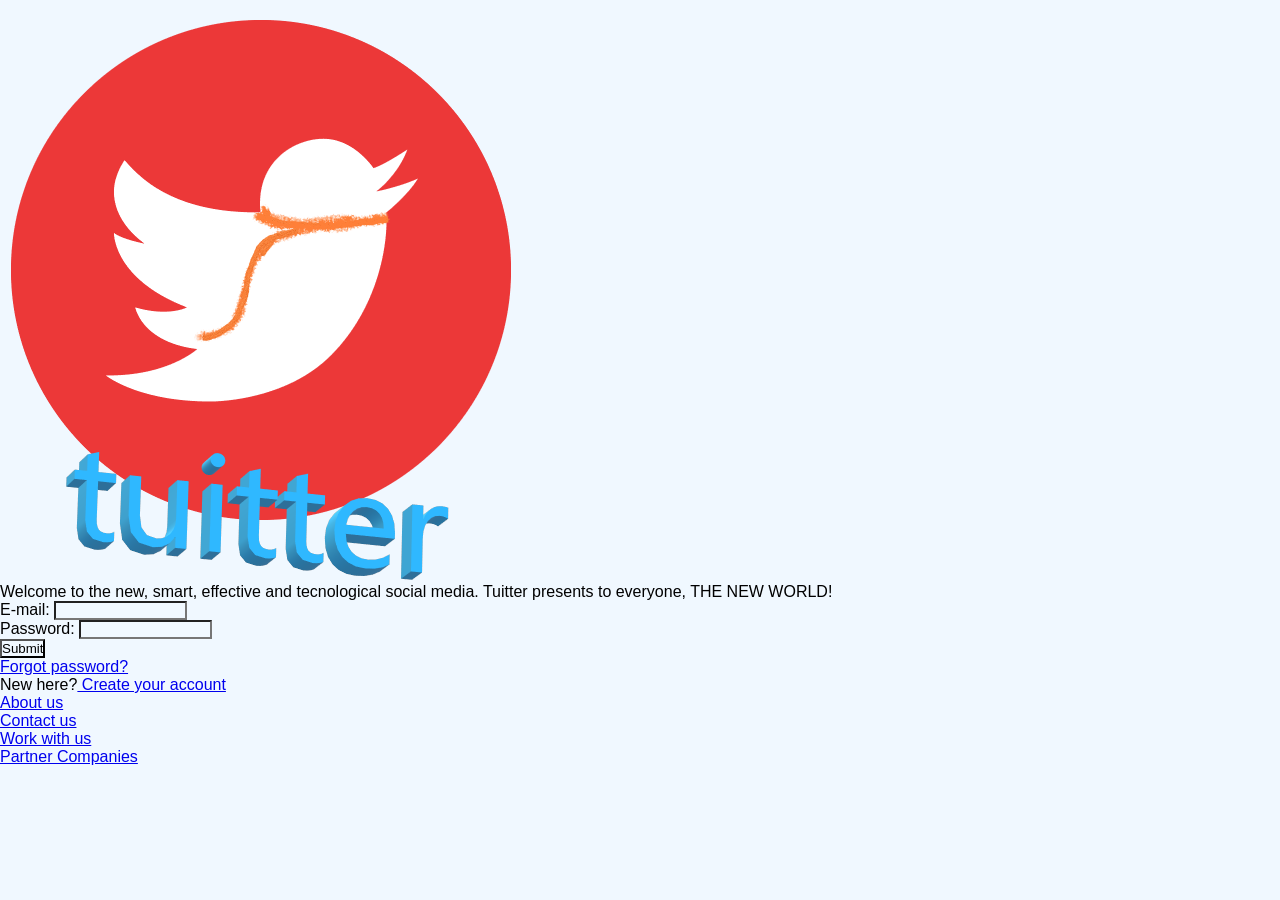
<file: index.html>
<html>

<head>
    <title>Tuitter: Welcome to the new world!</title>
    <link href="styles.css" rel="stylesheet" />
</head>

<body>
    <div class="logoLogin">
        <div><p id="centralLogo"><img id="logo" src="logoOfficial.png" alt="Company's logo"></p>
        <p class="introduceSocial">Welcome to the new, smart, effective and tecnological social media. Tuitter presents to
            everyone, THE NEW WORLD!</p>
        </div>
        <div class="loginMainPage">
            <form>
                <p>E-mail:
                    <input type="email" name="email" size="15" maxlength="40">
                </p>
                <p>Password:
                    <input type="password" name="password" size="15" maxlength="40">
                </p>
                <p><input class="submit" type="submit" name="subscribe" value="Submit"></p>
                <p><a href="Login/Uptade Password - Tuitter.html">Forgot password?</a></p>
                <p>New here?<a href="Login/Create Account - Tuitter.html"> Create your account</a></p>
            </form>
        </div>
    </div>
    <div class="refIndexBlock">
        <p class="refIndex"><a href="About us/About us - Tuitter.html">About us</a></p>
        <p class="refIndex"><a href="Contact us/Contact us - Tuitter.html">Contact us</a></p>
        <p class="refIndex"><a href="Work with us/Work with us - Tuitter.html">Work with us</a></p>
        <p class="refIndex"><a href="Partner Companies/Partner Companies - Tuitter.html">Partner Companies</a></p>
    </div>

</body>

</html>
</file>
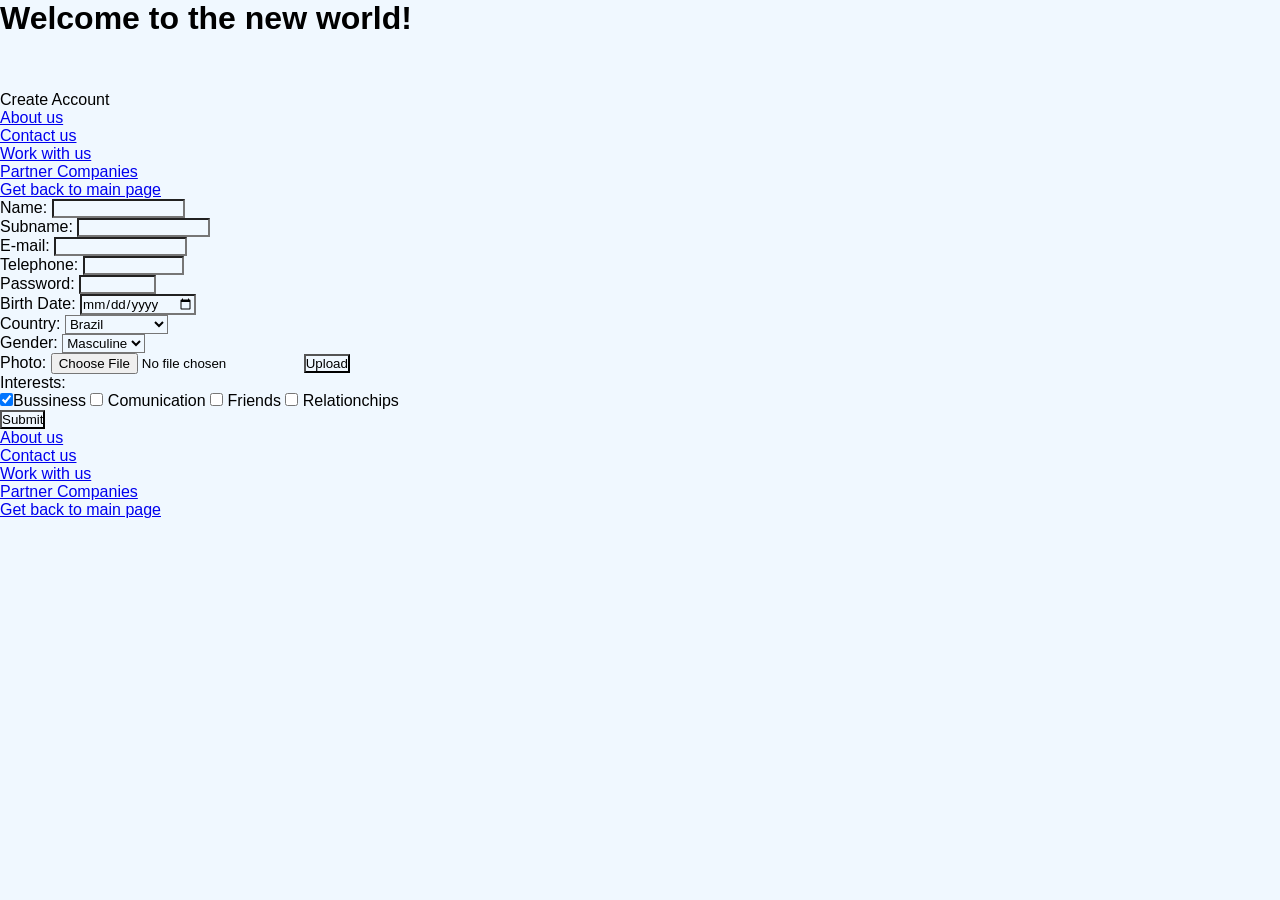
<file: Login/Create Account - Tuitter.html>
<html>

<head>
    <title>Create Account - Tuitter</title>
    <link href="../styles.css" rel="stylesheet" />
</head>

<body>
    <h1>Welcome to the new world!</h1><br /><br /><br />
        <div class="refIndexBlock">
            <p class="refIndexBlockTitle">Create Account</p>
            <p class="refIndex"><a href="../About us/About us - Tuitter.html">About us</a></p>
            <p class="refIndex"><a href="../Contact us/Contact us - Tuitter.html">Contact us</a></p>
            <p class="refIndex"><a href="../Work with us/Work with us - Tuitter.html">Work with us</a></p>
            <p class="refIndex"><a href="../Partner Companies/Partner Companies - Tuitter.html">Partner Companies</a></p>
            <p class="refIndex"><a href="../index.html">Get back to main page</a></p>
        </div>
        <form id="createAccount">
            <p>Name:
                <input type="text" name="name" size="15" maxlength="40">
            </p>
            <p>Subname:
                <input type="text" name="name" size="15" maxlength="40">
            </p>
            <p>E-mail:
                <input type="email" name="email" size="15" maxlength="40">
            </p>
            <p>Telephone:
                <input type="text" name="telephone" size="11" maxlength="11">
            </p>
            <p>Password:
                <input type="password" name="password" size="8" maxlength="8">
            </p>
            <p>Birth Date:
                <input type="date" name="birth date">
            </p>
            <p>Country:
                <select name="countrys">
                    <option value="brazil">Brazil</option>
                    <option value="australia">Australia</option>
                    <option value="united states">United States</option>
                    <option value="canada">Canada</option>
                    <option value="france">France</option>
                    <option value="germany">Germany</option>
                    <option value="south africa">South Africa</option>
                    <option value="argentina">Argentina</option>
                    <option value="england">England</option>
                    <option value="italy">Italy</option>
                </select>
            </p>
            <p>Gender:
                <select name="genders">
                    <option value="masculine">Masculine</option>
                    <option value="feminine">Feminine</option>
                    <option value="other">Other</option>
                </select>
            </p>
            <p>Photo:
                <input type="file" name="photoProfile"><input type="submit" value="Upload">
            </p>
            <p>Interests:
                <br />
                <input type="checkbox" name="interests" value="Bussiness" checked="checked" />Bussiness
                <input type="checkbox" name="interests" value="Bussiness" /> Comunication
                <input type="checkbox" name="interests" value="Bussiness" /> Friends
                <input type="checkbox" name="interests" value="Bussiness" /> Relationchips
            </p>
            <p><input class="submit" type="submit" name="subscribe" value="Submit"></p>
        </form>
        <div class="refIndexBlock">
            <p class="refIndex"><a href="../About us/About us - Tuitter.html">About us</a></p>
            <p class="refIndex"><a href="../Contact us/Contact us - Tuitter.html">Contact us</a></p>
            <p class="refIndex"><a href="../Work with us/Work with us - Tuitter.html">Work with us</a></p>
            <p class="refIndex"><a href="../Partner Companies/Partner Companies - Tuitter.html">Partner Companies</a></p>
            <p class="refIndex"><a href="../index.html">Get back to main page</a></p>
        </div>

</body>

</html>
</file>
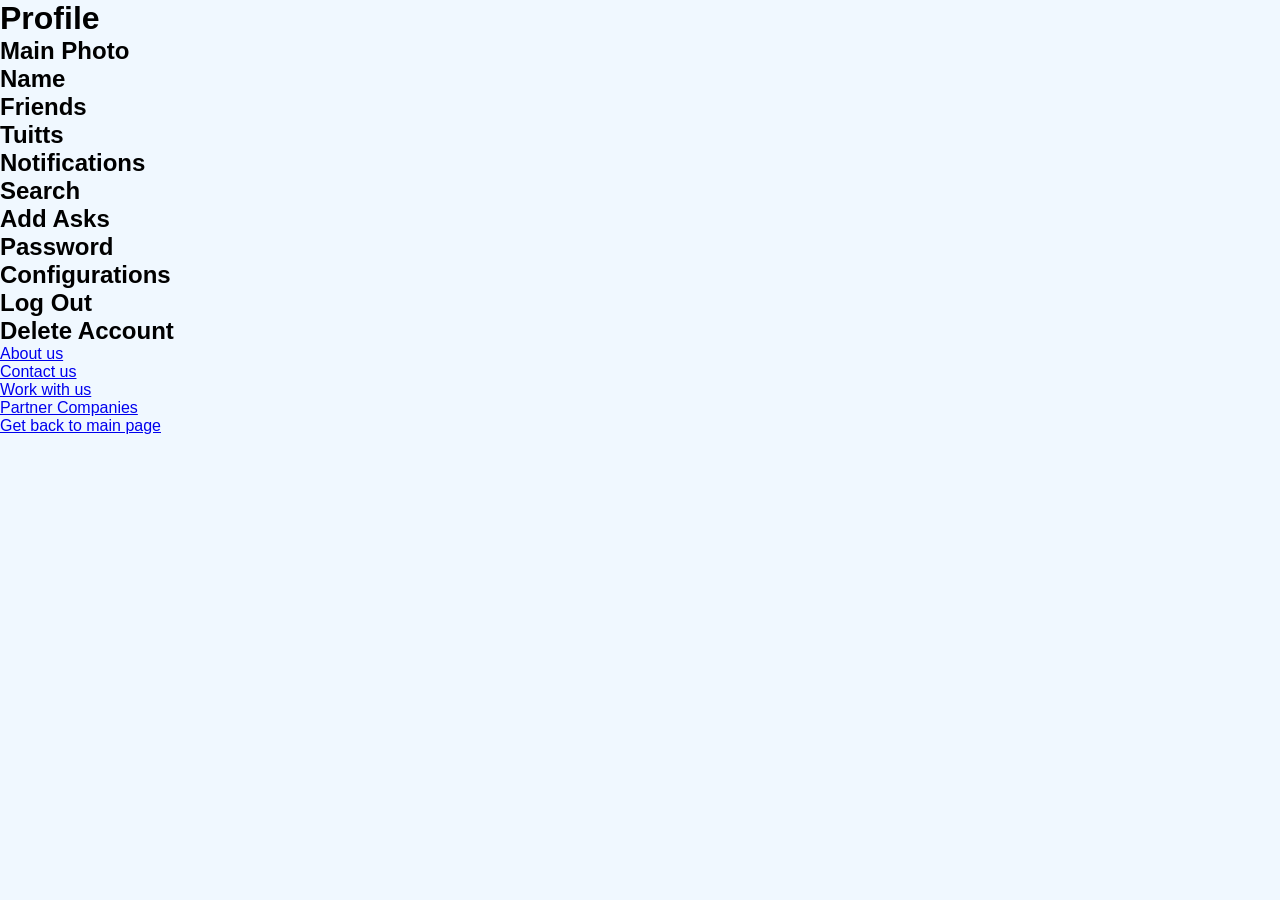
<file: Main Page/Main Page - Tuitter.html>
<html>
    <head>
        <title>Main Page - Tuitter</title>
        <link href="../styles.css" rel="stylesheet" />
    </head>
    <body>
        <h1>Profile</h1>
        <h2>Main Photo</h2>
        <h2>Name</h2>
        <h2>Friends</h2>
        <h2>Tuitts</h2>
        <h2>Notifications</h2>
        <h2>Search</h2>
        <h2>Add Asks</h2>
        <h2>Password</h2>
        <h2>Configurations</h2>
        <h2>Log Out</h2>
        <h2>Delete Account</h2>
        <div class="refIndexBlock">
            <p class="refIndex"><a href="../About us/About us - Tuitter.html">About us</a></p>
            <p class="refIndex"><a href="../Contact us/Contact us - Tuitter.html">Contact us</a></p>
            <p class="refIndex"><a href="../Work with us/Work with us - Tuitter.html">Work with us</a></p>
            <p class="refIndex"><a href="../Partner Companies/Partner Companies - Tuitter.html">Partner Companies</a></p>
            <p class="refIndex"><a href="../index.html">Get back to main page</a></p>
        </div>
    </body>
</html>
</file>
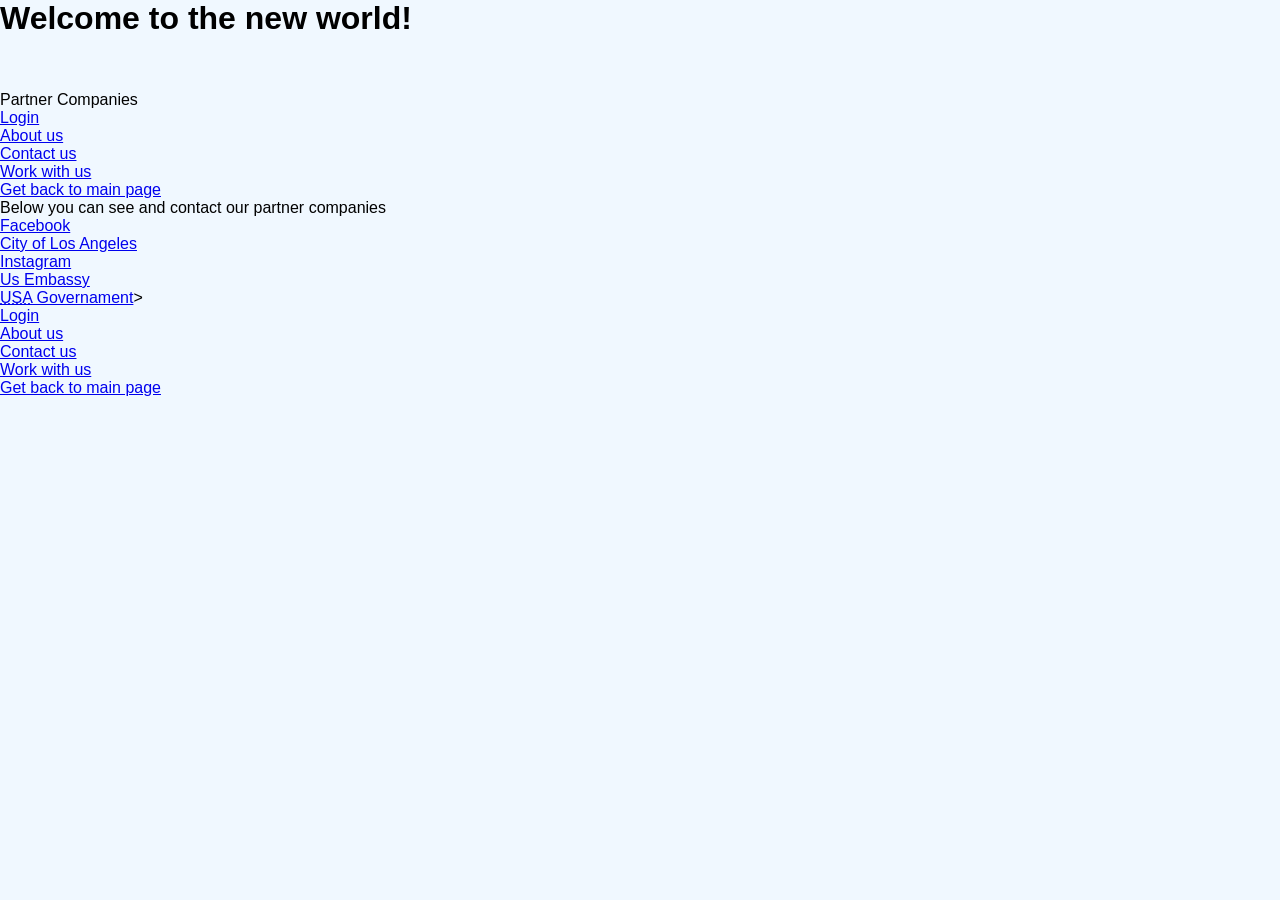
<file: Partner Companies/Partner Companies - Tuitter.html>
<html>
    <head>
        <title>Tuitter - Partner Companies</title>
        <link href="../styles.css" rel="stylesheet" />
    </head>
    <body>
        <h1>Welcome to the new world!</h1><br /><br /><br />
        <div class="refIndexBlock">
            <p class="refIndexBlockTitle">Partner Companies</p>
            <p class="refIndex"><a href="..//Main Page/Main Page - Tuitter.html">Login</a></p>
            <p class="refIndex"><a href="../About us/About us - Tuitter.html">About us</a></p>
            <p class="refIndex"><a href="../Contact us/Contact us - Tuitter.html">Contact us</a></p>
            <p class="refIndex"><a href="../Work with us/Work with us - Tuitter.html">Work with us</a></p>
            <p class="refIndex"><a href="../index.html">Get back to main page</a></p>
        </div>
        <p>Below you can see and contact our partner companies</p>
        <ul>
            <li><a href="https://pt-br.facebook.com/" target="_blank">Facebook</a></li>
            <li><a href="https://lacity.gov//" target="_blank"> City of Los Angeles</a></li>
            <li><a href="https://www.instagram.com//" target="_blank">Instagram</a></li>
            <li><a href="https://br.usembassy.gov/pt//" target="_blank">Us Embassy</a></li>
            <li><a href="https://www.usa.gov//" target="_blank"><abbr title="United States Of America" id="nameCountry">USA</abbr> Governament</a>></li>
        </ul>
        <div class="refIndexBlock">
            <p class="refIndex"><a href="..//Main Page/Main Page - Tuitter.html">Login</a></p>
            <p class="refIndex"><a href="../About us/About us - Tuitter.html">About us</a></p>
            <p class="refIndex"><a href="../Contact us/Contact us - Tuitter.html">Contact us</a></p>
            <p class="refIndex"><a href="../Work with us/Work with us - Tuitter.html">Work with us</a></p>
            <p class="refIndex"><a href="../index.html">Get back to main page</a></p>
        </div>
    </body>
</html>
</file>
<file: styles.css>
* {
    margin: 0;
    padding: 0;
    box-sizing: border-box;
    font-family: Arial, Helvetica, sans-serif;
    background-color: aliceblue;
}

/**Boot CSS**/

.center {
    max-width: 1366px;
    margin: 0 auto;
}

.w60 {
    padding: 0 8% 0% 10%;
    width: 60%;
}

.w40 {
    padding: 0 0 0 0;
    width: 40%;
}

.left {
    float: left;
}

.right {
    float: right;
}

.clear {
    clear: both;
}

/**Estilização**/

section div.logo-introduce {
    height: 100%;
    display: flex;
    align-items: center;
}

section div.text {
    height: 30%;
}

section div.logo-introduce h1 {
    font-weight: bolder;
    font-size: 65px;
    color: blue;
    text-align: left;
}

section div.logo-introduce p {
    font-weight: 400;
    font-size: 30px;
    color: black;
    text-align: justify;
    height: 90px;
}

section div.formulary {
    height: 100%;
    display: flex;
    align-items: center;
}

section div.formulary form {
    width: 70%;
    height: 60%;
    background-color: white;
    border-radius: 8px;
    display: flex;
    flex-direction: column;
    justify-content: space-around;
    align-items: center;
    filter: drop-shadow(0vh 1vh 1vh gray);
}

section div.formulary form .email {
    font-size: 18px;
    height: 15%;
    width: 90%;
    margin: 3% 5% 3% 5%;
    padding: 5%;
    background-color: white;
    border: 1px solid rgb(197, 197, 197);
    border-radius: 5px;
    caret-color: rgb(68, 68, 253);
    outline-color: rgb(68, 68, 253);
}

section div.formulary form input[type=submit] {
    font-family: Arial, Helvetica, sans-serif;
    font-size: 25px;
    font: bolder;
    color: white;
    height: 13%;
    width: 90%;
    margin: 2%;
    background-color: rgb(68, 68, 253);
    border: none;
    border-radius: 5px;
}

section div.formulary form input[type=submit]:hover {
    background-color: rgb(27, 27, 255);
    cursor: pointer;
}

section div.formulary form a {
    background-color: white;
    font-size: 15px;
    text-decoration: none;
    color: blue;
    height: 5%;
    margin: 2% 2% 5% 2%;
    text-align: center;
    align-items: center;
}

section div.formulary form a:hover {
    text-decoration: underline;
}

section div.formulary form a:visited {
    text-decoration: none;
}

section div.formulary form p {
    border: 0.1px solid rgb(197, 197, 197);
    width: 95%;
}

section div.formulary form input[type=button] {
    font-family: Arial, Helvetica, sans-serif;
    font-size: 25px;
    font: bolder;
    color: white;
    background-color: rgb(39, 192, 60);
    height: 15%;
    margin: 5% 2% 2% 2%;
    width: 50%;
    border: none;
    border-radius: 5px;
    cursor: pointer;
}

section div.formulary form input[type=button]:hover {
    background-color: rgb(35, 172, 53);
    cursor: pointer;
}

footer {
    height: 10%;
    width: 100%;
}

footer ul {
    display: flex;
    justify-content: center;
}

footer li {
    display: inline;
    padding: 1% 3%;
}

footer div a {
    font-size: 18px;
    font: bolder;
    color: rgb(173, 173, 173);
    text-decoration: none;
}

footer div a:hover {
    text-decoration: underline;
}

footer div a:visited {
    text-decoration: none;
}

footer p {
    font: 300;
    font-size: 12px;
    text-align: center;
}
</file>
